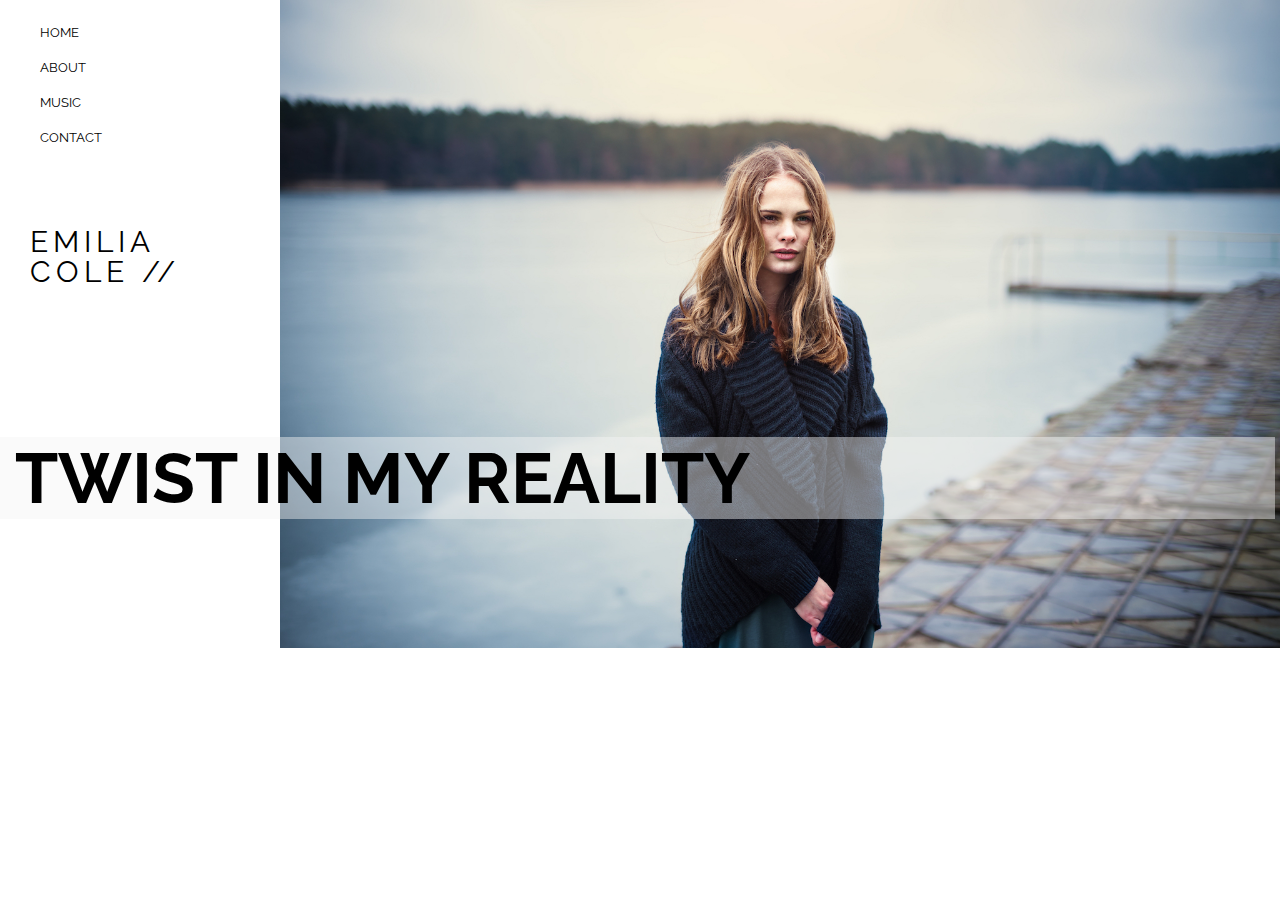
<file: emilia-cole/index.html>
<!DOCTYPE html>
<html lang="en">
<head>
    <meta charset="UTF-8">
    <meta name="viewport" content="width=device-width, initial-scale=1.0">
    <link rel="preconnect" href="https://fonts.gstatic.com">
    <link href="https://fonts.googleapis.com/css2?family=Raleway:wght@400;700&display=swap" rel="stylesheet">
    <link rel="preconnect" href="https://fonts.gstatic.com">
    <link href="https://fonts.googleapis.com/css2?family=Open+Sans:ital@1&family=Raleway:wght@400;700&display=swap" rel="stylesheet">
    <link rel="preconnect" href="https://fonts.gstatic.com">
    <link href="https://fonts.googleapis.com/css2?family=Open+Sans:ital@1&family=Raleway:wght@400;700&family=Work+Sans:ital,wght@1,600&display=swap" rel="stylesheet"> 
    <link rel="stylesheet" href="https://cdnjs.cloudflare.com/ajax/libs/font-awesome/5.15.1/css/all.min.css" integrity="sha512-+4zCK9k+qNFUR5X+cKL9EIR+ZOhtIloNl9GIKS57V1MyNsYpYcUrUeQc9vNfzsWfV28IaLL3i96P9sdNyeRssA==" crossorigin="anonymous" />
    <link rel="stylesheet" href="./css/styles.css">
    <title>Home</title>
</head>
<body class="index__body">
    <header class="index__header">
        <nav class="header__nav-bar">
            <ul class="header__list">
                <li class="index__item"><a href="/index.html" class="btn btn--index">home</a></li>
                <li class="index__item"><a href="/about.html" class="btn btn--index">about</a></li>
                <li class="index__item"><a href="/music.html" class="btn btn--index">music</a></li>
                <li class="index__item"><a href="/contact.html" class="btn btn--index">contact</a></li>
            </ul>
            <ul class="header__icons">
                <li class="icon"><a href="" class="btn btn--icon"><i class="fab fa-facebook"></i></a></li>
                <li class="icon"><a href="" class="btn btn--icon"><i class="fab fa-instagram"></i></a></li>
                <li class="icon"><a href="" class="btn btn--icon"><i class="fab fa-apple"></i></a></li>
                <li class="icon"><a href="" class="btn btn--icon"><i class="fab fa-spotify"></i></a></li>
                <li class="icon"><a href="" class="btn btn--icon"><i class="fab fa-amazon"></i></a></li>
                <li class="icon"><a href="" class="btn btn--icon"><i class="fab fa-twitter"></i></a></li>
            </ul>
        </nav>
    </header>

    <main class="index__main">
       <h1 class="title title--index">emilia </br>cole //</h1>
       <p class="index__main-text">twist in my reality</p>
    </main>
</body>
</html>
</file>
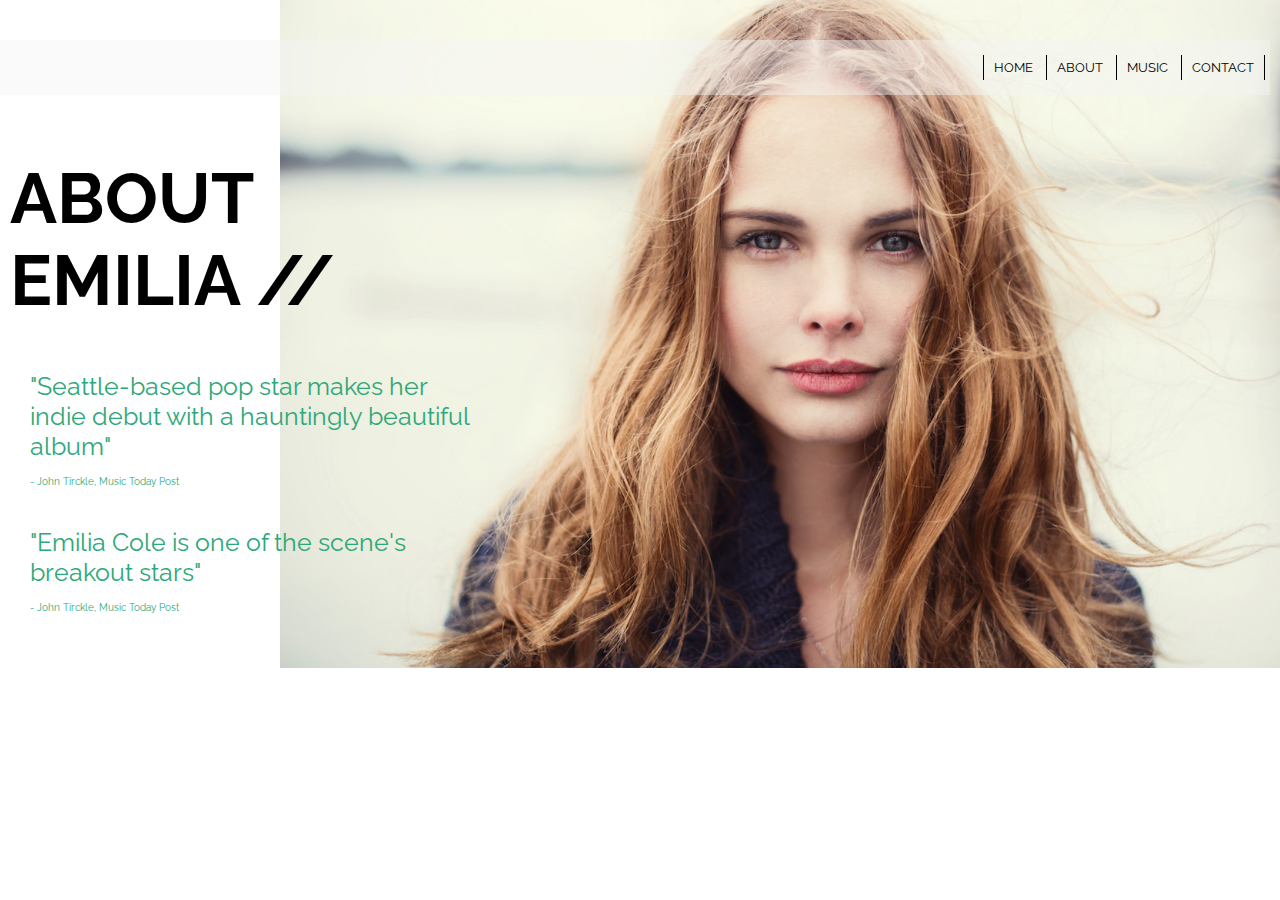
<file: emilia-cole/about.html>
<!DOCTYPE html>
<html lang="en">
<head>
    <meta charset="UTF-8">
    <meta name="viewport" content="width=device-width, initial-scale=1.0">
    <link rel="preconnect" href="https://fonts.gstatic.com">
    <link href="https://fonts.googleapis.com/css2?family=Raleway:wght@400;700&display=swap" rel="stylesheet"> 
    <link rel="preconnect" href="https://fonts.gstatic.com">
    <link href="https://fonts.googleapis.com/css2?family=Open+Sans:ital@1&family=Raleway:wght@400;700&display=swap" rel="stylesheet">
    <link rel="stylesheet" href="./css/styles.css">
    <link rel="stylesheet" href="https://cdnjs.cloudflare.com/ajax/libs/font-awesome/5.15.1/css/all.min.css" integrity="sha512-+4zCK9k+qNFUR5X+cKL9EIR+ZOhtIloNl9GIKS57V1MyNsYpYcUrUeQc9vNfzsWfV28IaLL3i96P9sdNyeRssA==" crossorigin="anonymous" />
    <title>About</title>
</head>
<body class="about__body">
    <header class="about__header">
        <nav class="about__nav-bar">
            <ul class="about__list">
                <li class="item"><a href="/index.html" class="btn btn--header">home</a></li>
                <li class="item"><a href="/about.html" class="btn btn--header">about</a></li>
                <li class="item"><a href="/music.html" class="btn btn--header">music</a></li>
                <li class="item"><a href="/contact.html" class="btn btn--header">contact</a></li>
            </ul>
            <ul class="about__icons">
                <li class="icon"><a href="" class="btn btn--icon"><i class="fab fa-facebook"></i></a></li>
                <li class="icon"><a href="" class="btn btn--icon"><i class="fab fa-instagram"></i></a></li>
                <li class="icon"><a href="" class="btn btn--icon"><i class="fab fa-apple"></i></a></li>
                <li class="icon"><a href="" class="btn btn--icon"><i class="fab fa-spotify"></i></a></li>
                <li class="icon"><a href="" class="btn btn--icon"><i class="fab fa-amazon"></i></a></li>
                <li class="icon"><a href="" class="btn btn--icon"><i class="fab fa-twitter"></i></a></li>
            </ul>
        </nav>
    </header>
    <main class="about__main">
        <h2 class="title title--about">about </br> emilia //</h2>
        <div class="about__text">
            <div class="text-up">
                <p class="text-cuote">"Seattle-based pop star makes her indie debut with a hauntingly beautiful album"</p>
                <p class="text-autor">- John Tirckle, Music Today Post</p>
            </div>
            <div class="text-down">
                <p class="text-cuote">"Emilia Cole is one of the scene's breakout stars"</p>
                <p class="text-autor">- John Tirckle, Music Today Post</p>
            </div>
        </div>
    </main>
    
</body>
</html>
</file>
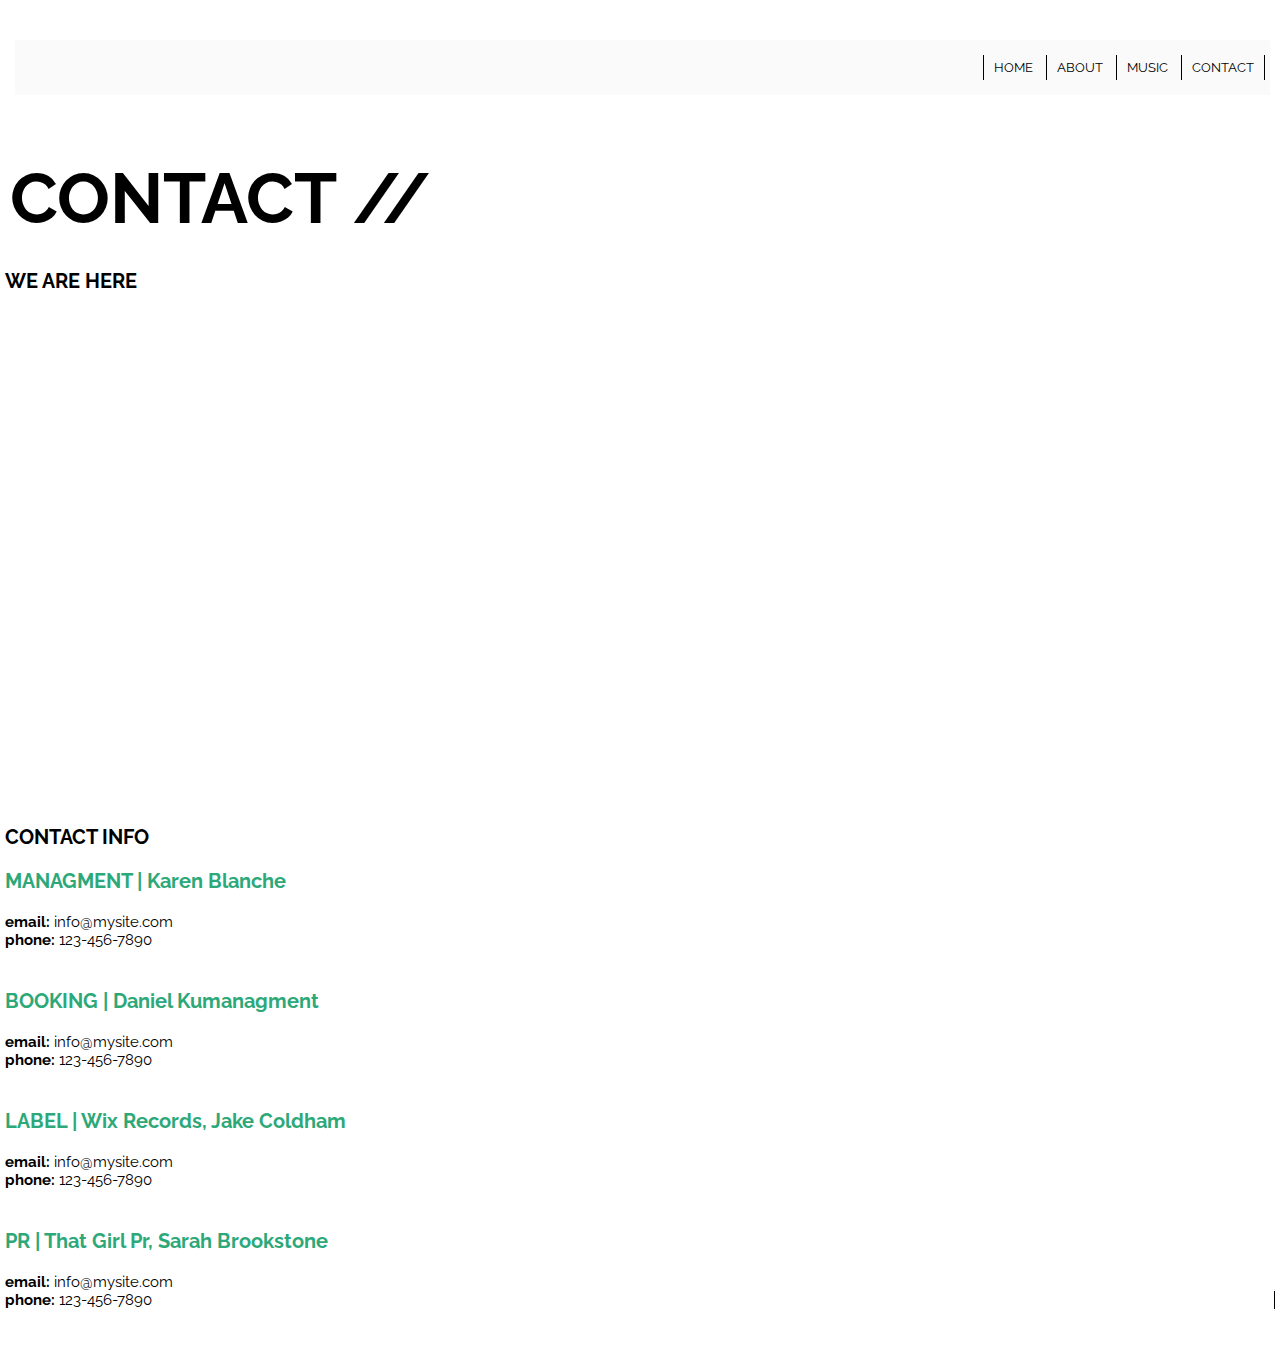
<file: emilia-cole/contact.html>
<!DOCTYPE html>
<html lang="en">
<head>
    <meta charset="UTF-8">
    <meta name="viewport" content="width=device-width, initial-scale=1.0">
    <link rel="preconnect" href="https://fonts.gstatic.com">
    <link href="https://fonts.googleapis.com/css2?family=Raleway:wght@400;700&display=swap" rel="stylesheet"> 
    <link rel="preconnect" href="https://fonts.gstatic.com">
    <link href="https://fonts.googleapis.com/css2?family=Open+Sans:ital@1&family=Raleway:wght@400;700&display=swap" rel="stylesheet">
    <link rel="stylesheet" href="https://cdnjs.cloudflare.com/ajax/libs/font-awesome/5.15.1/css/all.min.css" integrity="sha512-+4zCK9k+qNFUR5X+cKL9EIR+ZOhtIloNl9GIKS57V1MyNsYpYcUrUeQc9vNfzsWfV28IaLL3i96P9sdNyeRssA==" crossorigin="anonymous" />
    <link rel="stylesheet" href="./css/styles.css">
    <title>Contact</title>
</head>
<body>
    <header class="about__header">
        <nav class="music__nav-bar">
            <ul class="music__list">
                <li class="item"><a href="/index.html" class="btn btn--header">home</a></li>
                <li class="item"><a href="/about.html" class="btn btn--header">about</a></li>
                <li class="item"><a href="/music.html" class="btn btn--header">music</a></li>
                <li class="item"><a href="/contact.html" class="btn btn--header">contact</a></li>
            </ul>
            <ul class="music__icons">
                <li class="icon"><a href="" class="btn btn--icon"><i class="fab fa-facebook"></i></a></li>
                <li class="icon"><a href="" class="btn btn--icon"><i class="fab fa-instagram"></i></a></li>
                <li class="icon"><a href="" class="btn btn--icon"><i class="fab fa-apple"></i></a></li>
                <li class="icon"><a href="" class="btn btn--icon"><i class="fab fa-spotify"></i></a></li>
                <li class="icon"><a href="" class="btn btn--icon"><i class="fab fa-amazon"></i></a></li>
                <li class="icon"><a href="" class="btn btn--icon"><i class="fab fa-twitter"></i></a></li>
            </ul>
        </nav>
    </header>
    <main class="contact__main">
        <div class="contact__map">
            <h2 class="title title--contact">contact //</h2>
            <h3 class="sub-title subtitle--contact">we are here</h3>
            <iframe src="https://www.google.com/maps/embed?pb=!1m18!1m12!1m3!1d317718.69319292053!2d-0.3817765050863085!3d51.528307984912544!2m3!1f0!2f0!3f0!3m2!1i1024!2i768!4f13.1!3m3!1m2!1s0x47d8a00baf21de75%3A0x52963a5addd52a99!2sLondres%2C%20Reino%20Unido!5e0!3m2!1ses-419!2sar!4v1609633236728!5m2!1ses-419!2sar" width="100%" height="450" frameborder="0" style="border:0;" allowfullscreen="" aria-hidden="false" tabindex="0"></iframe>
        </div>

        <div class="contact__info">
            <h3 class="sub-title subtitle--contact">contact info</h2>
            <ul class="list list--contact">
                <li class="item item--contact">
                    <h3 class="sub-title subtitle--contact-info"><span class="contact--span">managment | </span>karen blanche</h3>
                </li>
                <li class="item item--contact">
                    <a class="link link--contact" href="mailto:info@mysite.com"><span class="contact-link--span">email:</span> info@mysite.com</a>
                </li>
                <li class="item item--contact">
                    <a class="link link--contact" href="tel:123-456-7890"><span class="contact-link--span">phone:</span> 123-456-7890</a>
                </li>

                <li class="item item--contact">
                    <h3 class="sub-title subtitle--contact-info"><span class="contact--span">BOOKING | </span>Daniel Kumanagment</h3>
                </li>
                <li class="item item--contact">
                    <a class="link link--contact" href="mailto:info@mysite.com"><span class="contact-link--span">email:</span> info@mysite.com</a>
                </li>
                <li class="item item--contact">
                    <a class="link link--contact" href="tel:123-456-7890"><span class="contact-link--span">phone:</span> 123-456-7890</a>
                </li>
                
                <li class="item item--contact">
                    <h3 class="sub-title subtitle--contact-info"><span class="contact--span">LABEL | </span>Wix Records, Jake Coldham</h3>
                </li>
                <li class="item item--contact">
                    <a class="link link--contact" href="mailto:info@mysite.com"><span class="contact-link--span">email:</span> info@mysite.com</a>
                </li>
                <li class="item item--contact">
                    <a class="link link--contact" href="tel:123-456-7890"><span class="contact-link--span">phone:</span> 123-456-7890</a>
                </li>

                <li class="item item--contact">
                    <h3 class="sub-title subtitle--contact-info"><span class="contact--span">PR | </span>That Girl Pr, Sarah Brookstone</h3>
                </li>
                <li class="item item--contact">
                    <a class="link link--contact" href="mailto:info@mysite.com"><span class="contact-link--span">email:</span> info@mysite.com</a>
                </li>
                <li class="item item--contact">
                    <a class="link link--contact" href="tel:123-456-7890"><span class="contact-link--span">phone:</span> 123-456-7890</a>
                </li>
            </ul>
        </div>
    </main>
    
</body>
</html>
</file>
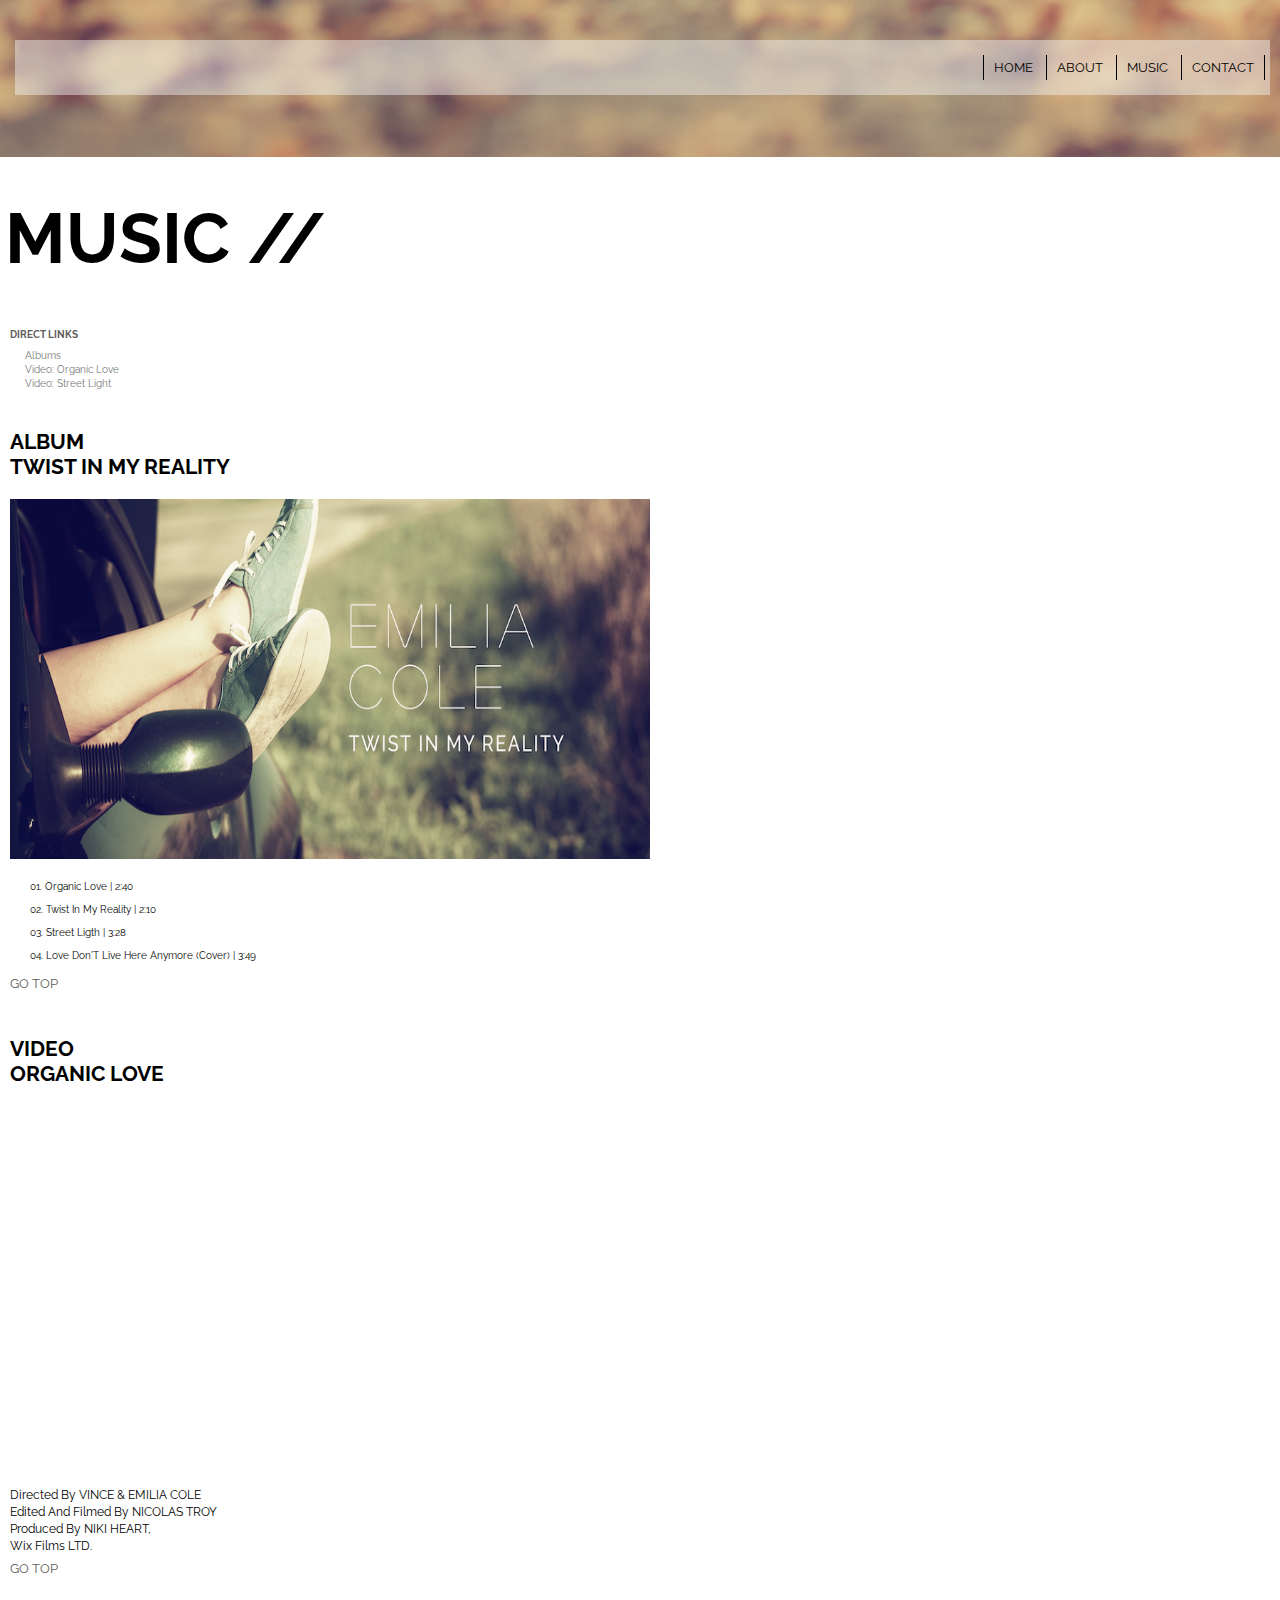
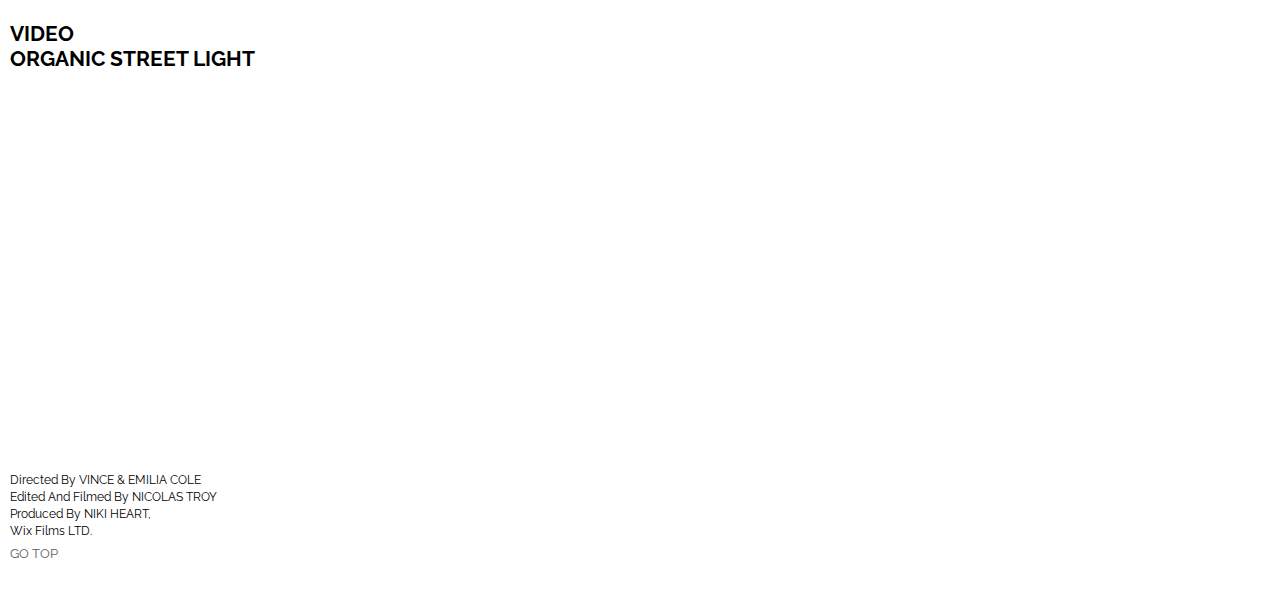
<file: emilia-cole/music.html>
<!DOCTYPE html>
<html lang="en">
<head>
    <meta charset="UTF-8">
    <meta name="viewport" content="width=device-width, initial-scale=1.0">
    <link rel="preconnect" href="https://fonts.gstatic.com">
    <link href="https://fonts.googleapis.com/css2?family=Raleway:wght@400;700&display=swap" rel="stylesheet"> 
    <link rel="preconnect" href="https://fonts.gstatic.com">
    <link href="https://fonts.googleapis.com/css2?family=Open+Sans:ital@1&family=Raleway:wght@400;700&display=swap" rel="stylesheet">
    <link rel="stylesheet" href="./css/styles.css">
    <link rel="stylesheet" href="https://cdnjs.cloudflare.com/ajax/libs/font-awesome/5.15.1/css/all.min.css" integrity="sha512-+4zCK9k+qNFUR5X+cKL9EIR+ZOhtIloNl9GIKS57V1MyNsYpYcUrUeQc9vNfzsWfV28IaLL3i96P9sdNyeRssA==" crossorigin="anonymous" />
    <title>Music</title>
</head>
<body>
    <header class="music__header" id="music">
        <nav class="music__nav-bar">
            <ul class="music__list">
                <li class="item"><a href="/index.html" class="btn btn--header">home</a></li>
                <li class="item"><a href="/about.html" class="btn btn--header">about</a></li>
                <li class="item"><a href="/music.html" class="btn btn--header">music</a></li>
                <li class="item"><a href="/contact.html" class="btn btn--header">contact</a></li>
            </ul>
            <ul class="music__icons">
                <li class="icon"><a href="" class="btn btn--icon"><i class="fab fa-facebook"></i></a></li>
                <li class="icon"><a href="" class="btn btn--icon"><i class="fab fa-instagram"></i></a></li>
                <li class="icon"><a href="" class="btn btn--icon"><i class="fab fa-apple"></i></a></li>
                <li class="icon"><a href="" class="btn btn--icon"><i class="fab fa-spotify"></i></a></li>
                <li class="icon"><a href="" class="btn btn--icon"><i class="fab fa-amazon"></i></a></li>
                <li class="icon"><a href="" class="btn btn--icon"><i class="fab fa-twitter"></i></a></li>
            </ul>
        </nav>
    </header>
    <main class="music__main">
       
        <h2 class="title title--music">music //</h2>
        <div class="music__container">
            <h3 class="sub-title subtitle--music">direct links</h3>
            <ul class="music__links">
            <li class="links-item">albums</li>
            <li class="links-item">video: organic love</li>
            <li class="links-item">video: street light</li>
            </ul>
        </div>
        <div class="music__container">
            <h3 class="music__subtitle--content">album</br>twist in my reality</h3>
            <img class="music__img" src="./img/emilia-play-list.png" alt="">
            <ul class="music__container-list--video">
                <li class="links-item links-item--video">01. organic love | 2:40</li>
                <li class="links-item links-item--video">02. twist in my reality | 2:10</li>
                <li class="links-item links-item--video">03. street ligth | 3:28</li>
                <li class="links-item links-item--video">04. love don´t live here anymore (cover) | 3:49</li>
            </ul>
            <a class="btn btn--content" href="#music">go top</a>
        </div>
        <div class="music__container">
            <h3 class="music__subtitle--content">video</br>organic love</h3>
            <iframe src="https://player.vimeo.com/video/135166028" width="640" height="360" frameborder="0" allow="autoplay; fullscreen" allowfullscreen></iframe>
            <ul class="music__container-list">
                <li class="links-item links-item--content">directed by VINCE & EMILIA COLE</li>
                <li class="links-item links-item--content">edited and filmed by NICOLAS TROY</li>
                <li class="links-item links-item--content">produced by NIKI HEART,</li>
                <li class="links-item links-item--content">wix films LTD.</li>
            <li class="links-item links-item--content"><a class="btn btn--content" href="#music">go top</a></li>
            </ul>
        </div>
        <div class="music__container">
            <h3 class=" music__subtitle--content">video</br>organic street light</h3>
            <iframe src="https://player.vimeo.com/video/134861419" width="640" height="360" frameborder="0" allow="autoplay; fullscreen" allowfullscreen></iframe>
            <ul class="music__container-list">
                <li class="links-item links-item--content">directed by VINCE & EMILIA COLE</li>
                <li class="links-item links-item--content">edited and filmed by NICOLAS TROY</li>
                <li class="links-item links-item--content">produced by NIKI HEART,</li>
                <li class="links-item links-item--content">wix films LTD.</li>
                <li class="links-item links-item--content"><a class="btn btn--content" href="#music">go top</a></li>
            </ul>
        </div>

    </main> 
</body>
</html>
</file>
<file: emilia-cole/css/styles.css>
*,*::before,
*::after{
    padding: 0;
    margin: 0;
    box-sizing: border-box;
}

html{
    font-size: 62.5%;
    font-family: "Raleway","Work Sans","Open Sans", sans-serif;
    scroll-behavior: smooth;
    @media screen (min-width: 50em){
        font-size: 50%;
    }
}

/* 

///////////////// LINK

*/

.link{
    color: black;
    text-decoration: none;
}

/* 

///////////////// TYPO

*/

.title{
    display: inline-block;
    margin-top: 4rem;
    margin-left: .5rem;
    font-size: 7rem;
    text-transform: uppercase;
}

/* 

///////////////// INDEX

*/


.index__header{
    width:20vw;
    margin-left: 3rem;
}


.header__nav-bar{
    margin-top: 2rem;
}

.header__list,
.header__icons{
    list-style: none;
}

.header__icons{
    margin-top: 1.5rem;
}

.icon{
    display: inline-block;
    fill: black;
}

.icon:not(:last-child){
    margin-right: -1.3rem;
}

.index__item:not(:last-child){
    margin-bottom: 1rem;
}


.index__body{
    background-image: url(../img/emilia-home.jpg);
    background-repeat: no-repeat;
    background-size: 100rem;
    background-position: 100% 40%;
}

.title--index{
    display: inline-block;
    margin-left: 3rem;
    font-family: raleway;
    font-size: 3rem;
    text-transform: uppercase;
    font-weight: 400;
    letter-spacing: .5rem;
    line-height: 1;
    margin-top: 5rem;
}

.index__main-text{
    margin-top: 15rem;
    margin-right: .5rem;
    background-color: rgba(245, 245, 245, 0.459);
    padding-left: 1.5rem;
    font-size: 7rem;
    font-family: raleway;
    font-weight: 700;
    text-transform: uppercase;
}


/* 

///////////////// BTN

*/


.btn:link,
.btn:visited{
    display: inline-block;
    text-decoration: none;
    padding: .5rem 1rem;
    font-size: 1.3rem;
    text-transform: uppercase;
}

.btn
{
    color:black;
}

.btn--icon{
    padding: 0;
}

.btn--content{
    padding: 0;
    margin-left: -1rem;
    color: rgb(94, 93, 93);
}

/* 

///////////////// ABOUT - MUSIC

*/

.about__body{
    background-image: url(../img/emilia-about.jpg);
    background-repeat: no-repeat;
    background-size: 100rem;
    background-position: 100% 0%;

}


.about__list,
.music__list{
    background-color: rgba(245, 245, 245, 0.459);
    padding: 1.5rem .5rem;
    margin-right: 1rem;
    margin-top: 4rem;
}

.music__list{
    margin-left: 1.5rem;
}

.about__icons,
.music__icons{
    margin-top: 1rem;
    list-style: none;
}

.icon{
    display: inline-block;
}


.item{
    border-left: .1rem solid black;
    display: inline-block;
    
}
.item:last-child{
    border-right: .1rem solid black;
}

.about__header,
.music__header{
    text-align: right;

}

.title--about{
    font-size: 7rem;
    margin-left: 1rem;
}


.about__text{
    margin-left: 3rem;
    margin-top: 5rem;
}

.text-cuote{
    font-size: 2.5rem;
    margin-bottom: 1.5rem;
}

.text-autor{
    font-size: 1rem;
}

.text-up,
.text-down{
    width: 35vw;
    color: rgb(45, 168, 121);
}

.text-down{
    margin-top: 4rem;
}


/* 

///////////////// MUSIC

*/

.music__header{
    background-image: url(../img/emilia-music-top.jpg);
    padding: 4rem 0;
    margin-top: -4rem;
    background-repeat: no-repeat;
    background-size: cover;
}

.music__container{
    margin-left: 1rem;
}

.music__container:not(:last-child){
    margin-bottom: 4rem;
}

.music__img{
    height: 36rem;
    width: 64rem;
}

.music__container-list,
.music__container-list--video{
    list-style: none;
    margin-top: 2rem;
    margin-bottom: 1rem;
}

.music__container-list--video{
    margin-left: 2rem;  
}

 
.sub-title{
    display: inline-block;
    text-transform: uppercase;
    margin-top: 5rem;
    font-size: 1rem;
    color: rgb(94, 93, 93);
  
}

.music__subtitle--content{
 /*    font-family: raleway; */
    font-weight: 700;
    font-size: 2.1rem;
    display: block;
    text-transform: uppercase;
    margin-bottom: 2rem;
}
.music__links{
    list-style: none;
    color: rgb(119, 119, 119);
    margin-left: 1.5rem;
    margin-top: 1rem;
}

.links-item{
    text-transform: capitalize;
}

.links-item:not(:last-child){
    margin-bottom: .3rem;
}

.links-item--content{
    color: black;
    font-size: 1.2rem;
}

.links-item--video:not(:last-child){
    margin-bottom: 1.2rem;
}

.iframe{
    width: 80rem;
    height: 36rem;
}

/* 

///////////////// CONTACT

*/

.contact__map{
    margin-bottom: 6rem;
}

.subtitle--contact{
    display: block;
    color: black;
    font-size: 2rem;
    margin-bottom: 2rem;
    margin-top: 3rem;
}

.contact__main{
    padding: 0 .5rem;
}

.item--contact{
    border-left: none;
    display: block;
}

.item--contact:nth-child(3n){
    margin-bottom: 4rem;
}

.subtitle--contact-info{
    margin-top: 0;
    font-size: 2rem;
    color:rgb(45, 168, 121);
    text-transform: capitalize;
    margin-bottom: 2rem;
}

.contact--span{
    text-transform: uppercase;
}

.link--contact{
    font-size: 1.5rem;
}

.contact-link--span{
    font-weight: bold;
}
</file>
